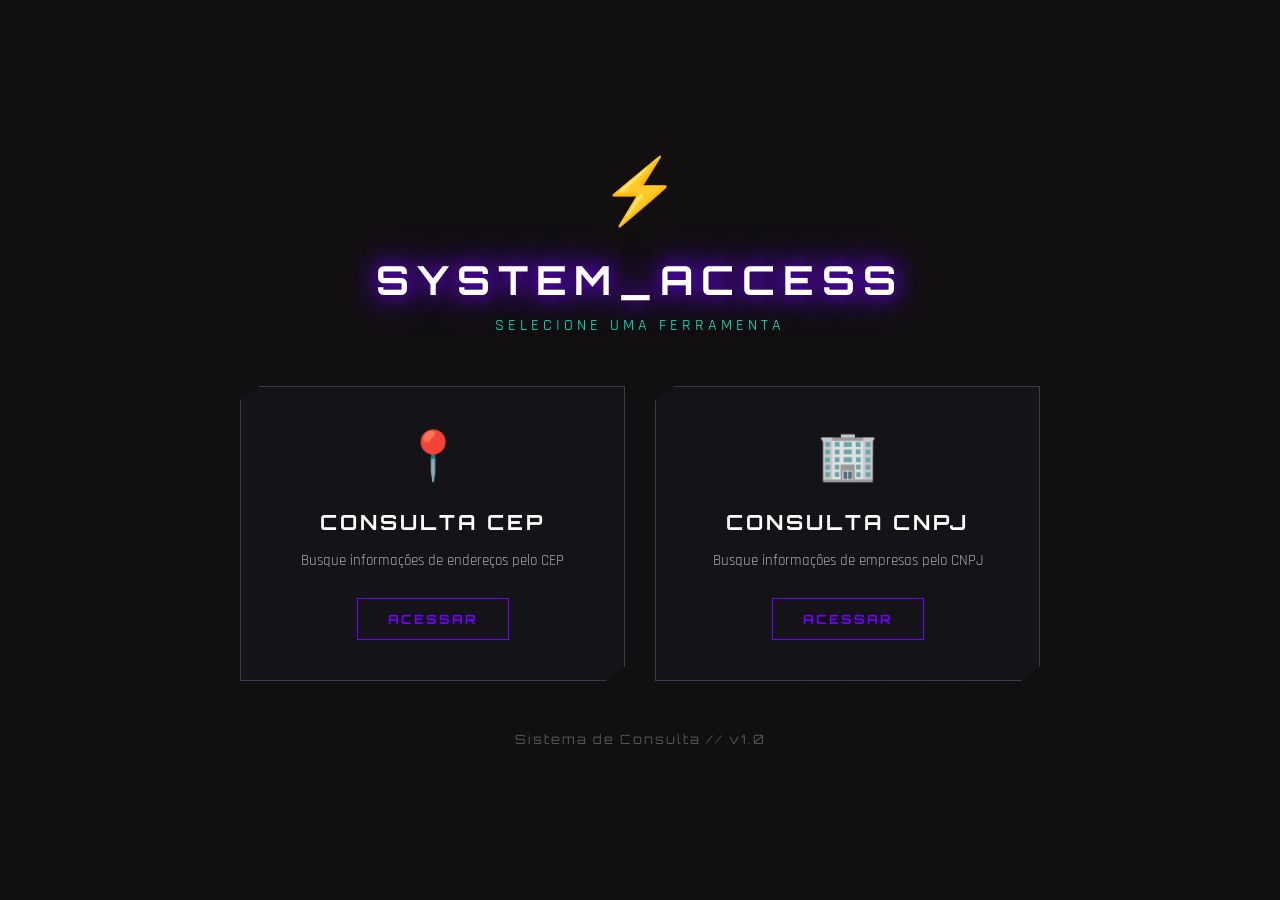
<file: index.html>
<!DOCTYPE html>
<html lang="pt-br">
<head>
    <meta charset="UTF-8">
    <meta name="viewport" content="width=device-width, initial-scale=1.0">
    <title>Ferramentas de Consulta</title>
    <link rel="stylesheet" href="style.css">
</head>
<body>
    <div class="container">
        <div class="logo">
            <div class="logo-icon">⚡</div>
            <h1>SYSTEM_ACCESS</h1>
            <p class="subtitle">Selecione uma ferramenta</p>
        </div>

        <div class="tools-grid">
            <a href="CEPs/index.html" class="tool-card">
                <div class="card-icon">📍</div>
                <h2>CONSULTA CEP</h2>
                <p>Busque informações de endereços pelo CEP</p>
                <span class="card-btn">ACESSAR</span>
            </a>

            <a href="CNPJs/index.html" class="tool-card">
                <div class="card-icon">🏢</div>
                <h2>CONSULTA CNPJ</h2>
                <p>Busque informações de empresas pelo CNPJ</p>
                <span class="card-btn">ACESSAR</span>
            </a>
        </div>

        <div class="footer">
            <p>Sistema de Consulta // v1.0</p>
        </div>
    </div>
</body>
</html>
</file>
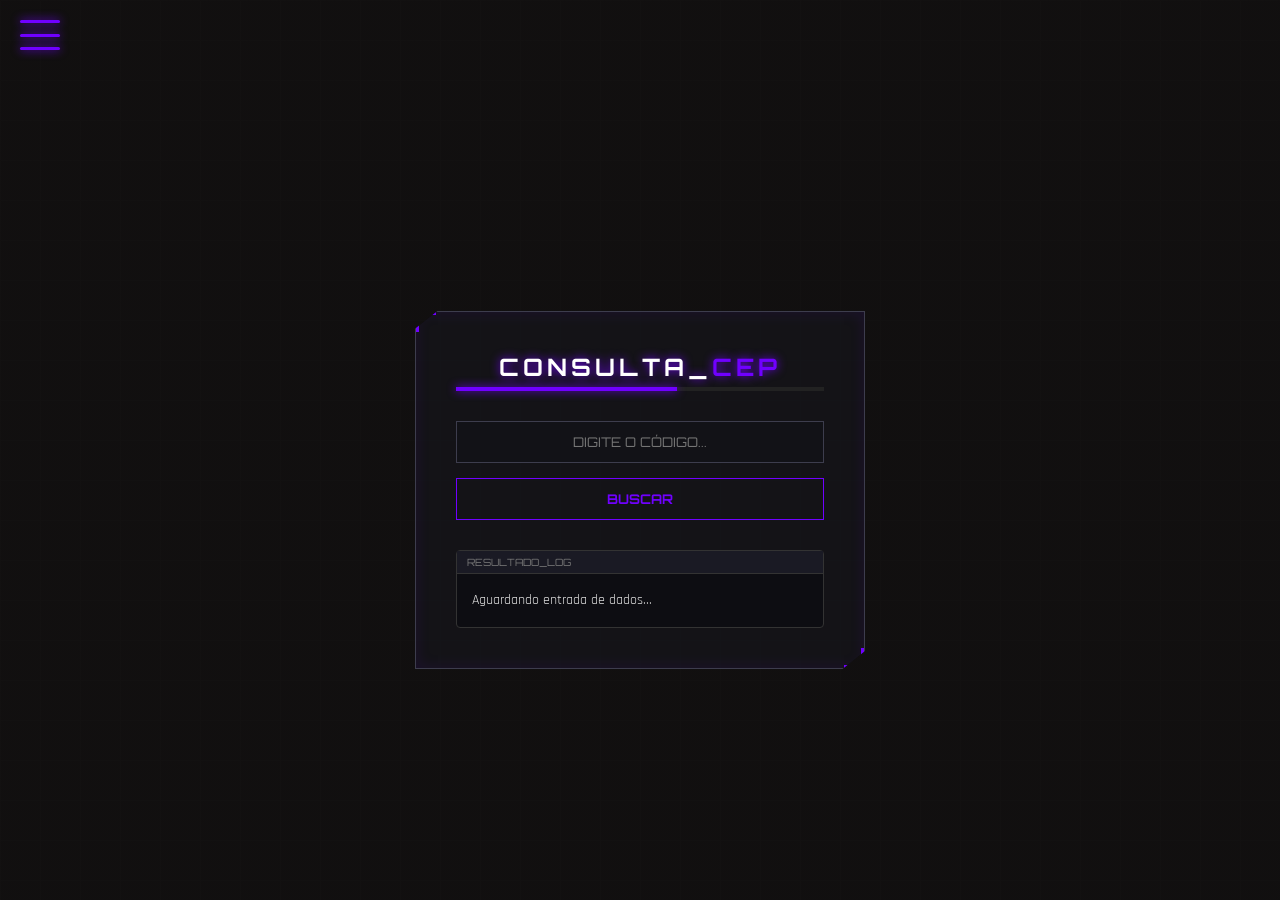
<file: CEPs/index.html>
<!DOCTYPE html>
<html lang="pt-br">
<head>
    <meta charset="UTF-8">
    <meta name="viewport" content="width=device-width, initial-scale=1.0">
    <title>CEP // SYSTEM_ACCESS</title>
    <link rel="stylesheet" href="style.css">
</head>
<body>
    <div class="hamburger-menu">
        <div class="hamburger" onclick="toggleMenu()">
            <span></span>
            <span></span>
            <span></span>
        </div>
        <div class="menu-links" id="menuLinks">
            <a href="../CEPs/index.html">Consultar CEP</a>
            <a href="../CNPJs/index.html">Consultar CNPJ</a>
        </div>
    </div>

    <div class="anime-container">
        <div class="corner-detail top-left"></div>
        <div class="corner-detail bottom-right"></div>

        <header>
            <h1>CONSULTA_<span>CEP</span></h1>
            <div class="status-bar">
                <div class="bar-fill"></div>
            </div>
        </header>

        <div class="input-group">
            <input type="text" id="cep" placeholder="DIGITE O CÓDIGO..." maxlength="8">
            <button onclick="buscarCEP()">BUSCAR</button>
        </div>

        <div id="resultado" class="terminal-window">
            <div class="terminal-header">RESULTADO_LOG</div>
            <div class="terminal-content">
                <p>Aguardando entrada de dados...</p>
            </div>
        </div>
        <div id="map-area" class="map-window" style="display: none;">
            <div class="terminal-header">SATELLITE_VIEW // POS_TRACKING</div>
            <div class="map-frame">
                <iframe id="google-map" width="100%" height="200" frameborder="0" scrolling="no" marginheight="0" marginwidth="0" src=""></iframe>
                <div class="map-overlay"></div>
            </div>
        </div>
    </div>

    <script>
        function toggleMenu() {
            document.getElementById('menuLinks').classList.toggle('active');
        }

        async function buscarCEP() {
            const cep = document.getElementById('cep').value.replace(/\D/g, '');
            const resultadoDiv = document.querySelector('.terminal-content');
            const mapArea = document.getElementById('map-area');
            const mapIframe = document.getElementById('google-map');

            if (cep.length !== 8) {
                alert("SISTEMA: CÓDIGO INVÁLIDO. DIGITE 8 DÍGITOS.");
                return;
            }

            resultadoDiv.innerHTML = "<p class='blink'>SCANNING_NETWORK...</p>";

            try {
                const response = await fetch(`https://viacep.com.br/ws/${cep}/json/`);
                const data = await response.json();

                if (data.erro) {
                    resultadoDiv.innerHTML = "<p style='color:#ff4d4d;'>[ERROR] TARGET_NOT_FOUND</p>";
                    mapArea.style.display = 'none';
                } else {
                    resultadoDiv.innerHTML = `
                        <div class="result-item"><b>LOGRADOURO:</b> ${data.logradouro}</div>
                        <div class="result-item"><b>BAIRRO:</b> ${data.bairro}</div>
                        <div class="result-item"><b>LOCALIDADE:</b> ${data.localidade} // ${data.uf}</div>
                        <div class="result-item" style="color:#00ffcc;"><b>STATUS:</b> SIGNAL_LOCKED</div>
                    `;

                    const enderecoCompleto = `${data.logradouro}, ${data.bairro}, ${data.localidade}`;
                    const mapUrl = `https://maps.google.com/maps?q=${encodeURIComponent(enderecoCompleto)}&t=k&z=16&ie=UTF8&iwloc=&output=embed`;
                    
                    mapIframe.src = mapUrl;
                    mapArea.style.display = 'block';
                }
            } catch (error) {
                resultadoDiv.innerHTML = "SYSTEM_FAILURE: CONNECTION_LOST";
            }
        }
    </script>
</body>
</html>
</file>
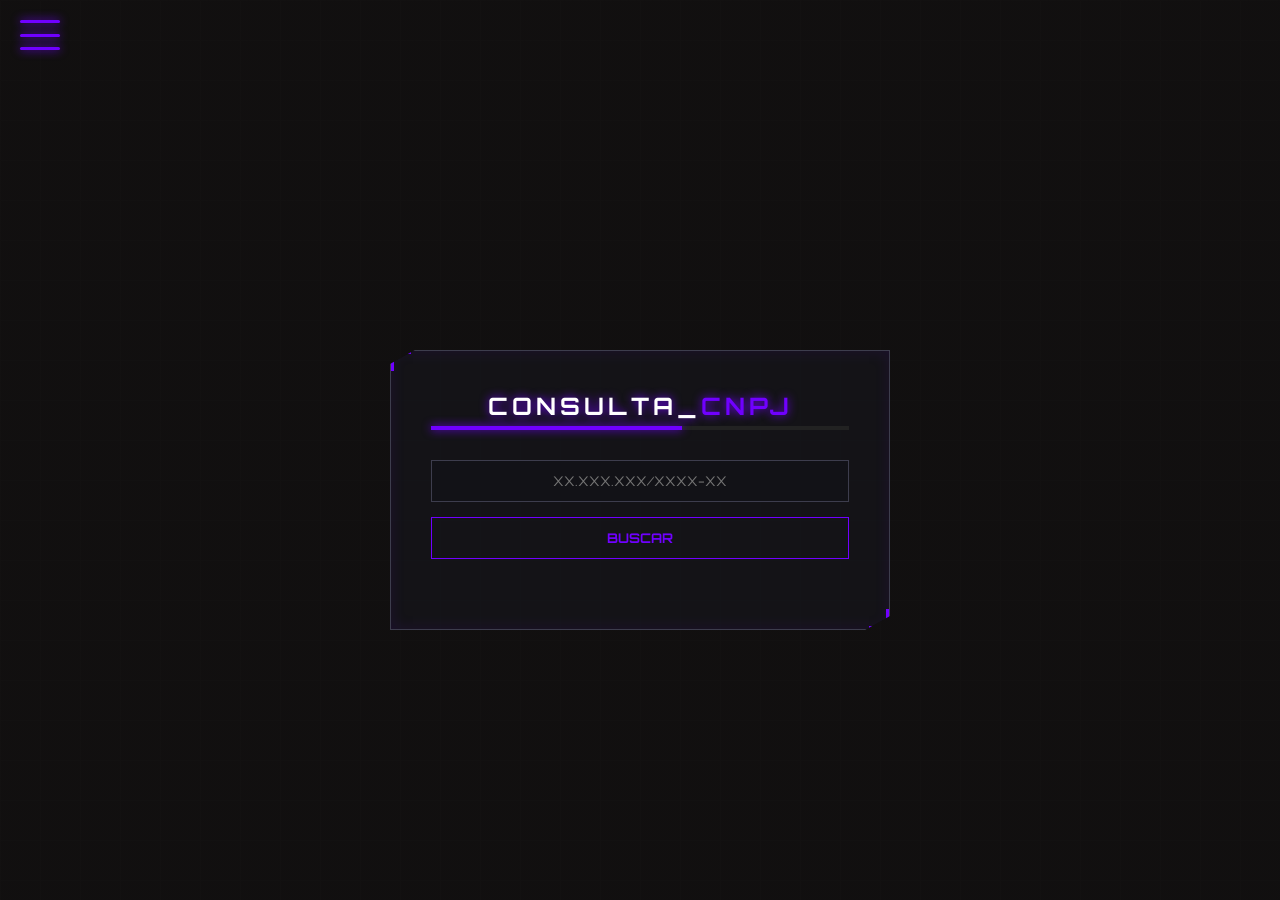
<file: CNPJs/index.html>
<!DOCTYPE html>
<html lang="pt-br">
<head>
    <meta charset="UTF-8">
    <meta name="viewport" content="width=device-width, initial-scale=1.0">
    <title>CNPJ // SYSTEM_ACCESS</title>
    <link rel="stylesheet" href="style.css">
</head>
<body>
    <div class="hamburger-menu">
        <div class="hamburger" onclick="toggleMenu()">
            <span></span>
            <span></span>
            <span></span>
        </div>
        <div class="menu-links" id="menuLinks">
            <a href="../CEPs/index.html">Consultar CEP</a>
            <a href="index.html">Consultar CNPJ</a>
        </div>
    </div>

    <div class="anime-container">
        <div class="corner-detail top-left"></div>
        <div class="corner-detail bottom-right"></div>
        
        <h1>CONSULTA_<span>CNPJ</span></h1>
        <div class="status-bar">
            <div class="bar-fill"></div>
        </div>
        
        <div class="input-group">
            <input 
                type="text" 
                id="cnpjInput" 
                placeholder="XX.XXX.XXX/XXXX-XX"
                maxlength="18"
                oninput="formatarCNPJ(this)"
            >
            <button onclick="buscarCNPJ()" id="btnBuscar">BUSCAR</button>
        </div>

        <div id="loading" class="loading hidden">
            <div class="radar-container">
                <div class="radar">
                    <div class="ring"></div>
                    <div class="ring"></div>
                    <div class="ring"></div>
                    <div class="scan-line"></div>
                    <div class="sonar-wave"></div>
                </div>
                <div class="radar-label">SCANNING...</div>
            </div>
        </div>

        <div id="error" class="error hidden">
            <p id="errorMessage"></p>
        </div>

        <div id="result" class="terminal-window hidden">
            <div class="terminal-header">
                EMPRESA ENCONTRADA
            </div>
            <div class="terminal-content">
                <span class="result-item"><b>Nome</b> <span id="nome"></span></span>
                <span class="result-item"><b>CNPJ</b> <span id="cnpj"></span></span>
                <span class="result-item"><b>Razão Social</b> <span id="razaoSocial"></span></span>
                <span class="result-item"><b>Fantasia</b> <span id="nomeFantasia"></span></span>
                <span class="result-item"><b>Abertura</b> <span id="dataAbertura"></span></span>
                <span class="result-item"><b>Situação</b> <span id="situacao"></span></span>
                <span class="result-item"><b>Tipo</b> <span id="tipo"></span></span>
                <span class="result-item"><b>Porte</b> <span id="porte"></span></span>
                <span class="result-item"><b>Capital</b> <span id="capitalSocial"></span></span>
                <span class="result-item"><b>Endereço</b> <span id="endereco"></span></span>
                <span class="result-item"><b>Cidade</b> <span id="cidade"></span></span>
                <span class="result-item"><b>UF</b> <span id="uf"></span></span>
                <span class="result-item"><b>Telefone</b> <span id="telefone"></span></span>
                <span class="result-item"><b>Email</b> <span id="email"></span></span>
                <span class="result-item"><b>Atividade</b> <span id="atividadePrincipal"></span></span>
            </div>
        </div>
    </div>

    <script src="script.js"></script>
    <script>
        function toggleMenu() {
            document.getElementById('menuLinks').classList.toggle('active');
        }
    </script>
</body>
</html>
</file>
<file: style.css>
@import url('https://fonts.googleapis.com/css2?family=Orbitron:wght@400;700&family=Rajdhani:wght@500;700&display=swap');

* {
    margin: 0;
    padding: 0;
    box-sizing: border-box;
}

body {
    background-color: #0a0a0c;
    background-image: 
        linear-gradient(rgba(18, 16, 16, 0.9), rgba(18, 16, 16, 0.9)),
        linear-gradient(to right, #1a1a1a 1px, transparent 1px),
        linear-gradient(to bottom, #1a1a1a 1px, transparent 1px);
    background-size: 100% 100%, 40px 40px, 40px 40px;
    min-height: 100vh;
    display: flex;
    justify-content: center;
    align-items: center;
    font-family: 'Rajdhani', sans-serif;
    color: #e0e0e0;
    padding: 20px;
}

.container {
    text-align: center;
    max-width: 800px;
    width: 100%;
}

.logo {
    margin-bottom: 50px;
}

.logo-icon {
    font-size: 4rem;
    margin-bottom: 20px;
    animation: pulse 2s ease-in-out infinite;
}

@keyframes pulse {
    0%, 100% { transform: scale(1); opacity: 1; }
    50% { transform: scale(1.1); opacity: 0.8; }
}

.logo h1 {
    font-family: 'Orbitron', sans-serif;
    font-size: 2.5rem;
    letter-spacing: 8px;
    color: #fff;
    text-shadow: 0 0 20px #7000ff, 0 0 40px #7000ff;
    margin-bottom: 10px;
}

.subtitle {
    font-size: 1rem;
    color: #00ffcc;
    letter-spacing: 4px;
    text-transform: uppercase;
}

.tools-grid {
    display: grid;
    grid-template-columns: repeat(auto-fit, minmax(280px, 1fr));
    gap: 30px;
    margin-bottom: 50px;
}

.tool-card {
    background: rgba(20, 20, 25, 0.85);
    border: 1px solid #3d3d4d;
    padding: 40px 30px;
    text-decoration: none;
    color: #e0e0e0;
    transition: 0.3s;
    position: relative;
    clip-path: polygon(0 5%, 5% 0, 100% 0, 100% 95%, 95% 100%, 0 100%);
}

.tool-card:hover {
    border-color: #7000ff;
    box-shadow: 0 0 30px rgba(112, 0, 255, 0.4);
    transform: translateY(-5px);
}

.tool-card:hover .card-icon {
    transform: scale(1.2);
}

.tool-card:hover .card-btn {
    background: #7000ff;
    color: #fff;
    box-shadow: 0 0 20px #7000ff;
}

.card-icon {
    font-size: 3rem;
    margin-bottom: 20px;
    transition: 0.3s;
}

.tool-card h2 {
    font-family: 'Orbitron', sans-serif;
    font-size: 1.3rem;
    letter-spacing: 3px;
    margin-bottom: 15px;
    color: #fff;
}

.tool-card p {
    font-size: 0.95rem;
    color: #aaa;
    margin-bottom: 25px;
    line-height: 1.5;
}

.card-btn {
    display: inline-block;
    padding: 12px 30px;
    border: 1px solid #7000ff;
    color: #7000ff;
    font-family: 'Orbitron', sans-serif;
    font-size: 0.8rem;
    font-weight: bold;
    letter-spacing: 2px;
    transition: 0.3s;
}

.footer {
    color: #555;
    font-size: 0.8rem;
    letter-spacing: 2px;
}

.footer p {
    font-family: 'Orbitron', sans-serif;
}

@media (max-width: 600px) {
    .logo h1 {
        font-size: 1.8rem;
        letter-spacing: 4px;
    }
    
    .tools-grid {
        grid-template-columns: 1fr;
    }
}
</file>
<file: CEPs/style.css>
@import url('https://fonts.googleapis.com/css2?family=Orbitron:wght@400;700&family=Rajdhani:wght@500;700&display=swap');

* {
    margin: 0;
    padding: 0;
    box-sizing: border-box;
}

body {
    background-color: #0a0a0c;
    /* Fundo com padrão de grade cibernética */
    background-image: 
        linear-gradient(rgba(18, 16, 16, 0.9), rgba(18, 16, 16, 0.9)),
        linear-gradient(to right, #1a1a1a 1px, transparent 1px),
        linear-gradient(to bottom, #1a1a1a 1px, transparent 1px);
    background-size: 100% 100%, 40px 40px, 40px 40px;
    height: 100vh;
    display: flex;
    justify-content: center;
    align-items: center;
    font-family: 'Rajdhani', sans-serif;
    color: #e0e0e0;
    overflow: hidden;
    padding-top: 80px;
}

/* Container Principal Estilo HUD */
.anime-container {
    background: rgba(20, 20, 25, 0.85);
    border: 1px solid #3d3d4d;
    padding: 40px;
    position: relative;
    width: 450px;
    box-shadow: 0 0 30px rgba(0, 0, 0, 0.5), inset 0 0 15px rgba(110, 0, 255, 0.1);
    clip-path: polygon(0 5%, 5% 0, 100% 0, 100% 95%, 95% 100%, 0 100%); /* Cantos cortados estilo anime */
}

/* Detalhes de cantos neon */
.corner-detail {
    position: absolute;
    width: 20px;
    height: 20px;
    border: 3px solid #7000ff;
}
.top-left { top: 0; left: 0; border-right: none; border-bottom: none; }
.bottom-right { bottom: 0; right: 0; border-left: none; border-top: none; }

h1 {
    font-family: 'Orbitron', sans-serif;
    font-size: 1.5rem;
    letter-spacing: 4px;
    text-align: center;
    margin-bottom: 5px;
    color: #fff;
    text-shadow: 0 0 10px #7000ff;
}

h1 span { color: #7000ff; }

.status-bar {
    width: 100%;
    height: 4px;
    background: #222;
    margin-bottom: 30px;
    position: relative;
}

.bar-fill {
    width: 60%;
    height: 100%;
    background: #7000ff;
    box-shadow: 0 0 10px #7000ff;
}

/* Inputs e Botões */
.input-group {
    display: flex;
    flex-direction: column;
    gap: 15px;
    margin-bottom: 30px;
}

input {
    background: #121217;
    border: 1px solid #3d3d4d;
    padding: 12px;
    color: #00ffcc; /* Verde neon para o texto digitado */
    font-family: 'Orbitron', sans-serif;
    outline: none;
    transition: 0.3s;
    text-align: center;
}

input:focus {
    border-color: #7000ff;
    box-shadow: 0 0 10px rgba(112, 0, 255, 0.5);
}

button {
    background: transparent;
    border: 1px solid #7000ff;
    color: #7000ff;
    padding: 12px;
    font-family: 'Orbitron', sans-serif;
    font-weight: bold;
    cursor: pointer;
    transition: 0.3s;
    position: relative;
    overflow: hidden;
}

button:hover {
    background: #7000ff;
    color: #fff;
    box-shadow: 0 0 20px #7000ff;
}

/* Janela de Terminal (Resultado) */
.terminal-window {
    background: #0d0d12;
    border: 1px solid #333;
    border-radius: 4px;
}

.terminal-header {
    background: #1a1a24;
    padding: 5px 10px;
    font-size: 10px;
    font-family: 'Orbitron', sans-serif;
    color: #777;
    border-bottom: 1px solid #333;
}

.terminal-content {
    padding: 15px;
    font-size: 0.9rem;
    line-height: 1.6;
}

.result-item {
    display: block;
    margin-bottom: 5px;
    border-bottom: 1px solid #1a1a24;
}

.result-item b {
    color: #7000ff;
    text-transform: uppercase;
    font-size: 11px;
    margin-right: 10px;
}
/* Container do Radar */
.radar-container {
    position: relative;
    width: 200px;
    margin: 20px auto;
    text-align: center;
}

.radar {
    width: 150px;
    height: 150px;
    background: radial-gradient(circle, rgba(112, 0, 255, 0.05) 0%, rgba(0, 0, 0, 1) 100%);
    border: 2px solid #333;
    border-radius: 50%;
    position: relative;
    overflow: hidden;
    margin: 0 auto 10px;
    box-shadow: 0 0 15px rgba(112, 0, 255, 0.2);
}

/* Anéis de escala */
.ring {
    position: absolute;
    top: 50%;
    left: 50%;
    transform: translate(-50%, -50%);
    border: 1px solid rgba(112, 0, 255, 0.15);
    border-radius: 50%;
}
.ring:nth-child(1) { width: 40px; height: 40px; }
.ring:nth-child(2) { width: 80px; height: 80px; }
.ring:nth-child(3) { width: 120px; height: 120px; }

/* Linha de Varredura (Scanner) */
.scan-line {
    position: absolute;
    top: 50%;
    left: 50%;
    width: 50%;
    height: 2px;
    background: linear-gradient(to right, transparent, #7000ff);
    transform-origin: left center;
    animation: radar-beam 4s linear infinite;
}

@keyframes radar-beam {
    from { transform: rotate(0deg); }
    to { transform: rotate(360deg); }
}

/* O Morcego (Ponto no Radar) */
.bat-blip {
    position: absolute;
    width: 6px;
    height: 6px;
    background-color: #00ffcc; /* Verde neon para destacar */
    border-radius: 50%;
    box-shadow: 0 0 10px #00ffcc;
    opacity: 0;
    /* Animação do objeto se aproximando do centro */
    animation: bat-approach 8s ease-in-out infinite;
}

@keyframes bat-approach {
    0% { top: 10%; left: 10%; opacity: 0; transform: scale(0.5); }
    20% { opacity: 1; }
    50% { top: 40%; left: 35%; transform: scale(1.2); }
    80% { opacity: 1; }
    100% { top: 48%; left: 48%; opacity: 0; transform: scale(2); }
}

/* Onda de Sonar Pulsante */
.sonar-wave {
    position: absolute;
    top: 50%;
    left: 50%;
    width: 10px;
    height: 10px;
    border: 2px solid #7000ff;
    border-radius: 50%;
    transform: translate(-50%, -50%);
    animation: sonar-pulse 2s linear infinite;
    opacity: 0;
}

@keyframes sonar-pulse {
    0% { width: 10px; height: 10px; opacity: 1; }
    100% { width: 150px; height: 150px; opacity: 0; }
}

/* Legenda do Radar */
.radar-label {
    font-family: 'Orbitron', sans-serif;
    font-size: 10px;
    color: #7000ff;
    letter-spacing: 1px;
    text-shadow: 0 0 5px #7000ff;
    animation: blink 1s step-end infinite;
}

@keyframes blink {
    50% { opacity: 0; }
}
.map-window {
    margin-top: 20px;
    background: #0d0d12;
    border: 1px solid #7000ff;
    border-radius: 4px;
    overflow: hidden;
    animation: scanline-in 0.5s ease-out;
}

.map-frame {
    position: relative;
    line-height: 0;
}

/* Filtro dark para o mapa parecer mais "anime/cyberpunk" */
#google-map {
    filter: invert(90%) hue-rotate(180deg) brightness(0.8) contrast(1.2);
    opacity: 0.8;
}

/* Overlay decorativo (linhas de scan) em cima do mapa */
.map-overlay {
    position: absolute;
    top: 0;
    left: 0;
    width: 100%;
    height: 100%;
    pointer-events: none;
    background: linear-gradient(rgba(18, 16, 16, 0) 50%, rgba(0, 0, 0, 0.2) 50%),
                linear-gradient(90deg, rgba(255, 0, 0, 0.05), rgba(0, 255, 0, 0.02), rgba(0, 0, 255, 0.05));
    background-size: 100% 4px, 3px 100%;
}

@keyframes scanline-in {
    from { height: 0; opacity: 0; }
    to { height: 235px; opacity: 1; }
}

/* Menu Hamburguer */
.hamburger-menu {
    position: fixed;
    top: 20px;
    left: 20px;
    z-index: 1000;
}

.hamburger {
    width: 40px;
    height: 30px;
    cursor: pointer;
    display: flex;
    flex-direction: column;
    justify-content: space-between;
}

.hamburger span {
    display: block;
    width: 100%;
    height: 3px;
    background: #7000ff;
    border-radius: 2px;
    transition: 0.3s;
    box-shadow: 0 0 10px #7000ff;
}

.hamburger:hover span {
    background: #00ffcc;
    box-shadow: 0 0 15px #00ffcc;
}

.menu-links {
    position: absolute;
    top: 40px;
    left: 0;
    background: rgba(20, 20, 25, 0.95);
    border: 1px solid #7000ff;
    border-radius: 8px;
    padding: 10px;
    display: none;
    min-width: 150px;
    box-shadow: 0 0 20px rgba(112, 0, 255, 0.5);
}

.menu-links.active {
    display: block;
}

.menu-links a {
    display: block;
    color: #e0e0e0;
    text-decoration: none;
    padding: 10px 15px;
    font-family: 'Orbitron', sans-serif;
    font-size: 0.8rem;
    border-bottom: 1px solid #333;
    transition: 0.3s;
}

.menu-links a:last-child {
    border-bottom: none;
}

.menu-links a:hover {
    color: #00ffcc;
    background: rgba(112, 0, 255, 0.2);
}
</file>
<file: CNPJs/style.css>
@import url('https://fonts.googleapis.com/css2?family=Orbitron:wght@400;700&family=Rajdhani:wght@500;700&display=swap');

* {
    margin: 0;
    padding: 0;
    box-sizing: border-box;
}

body {
    background-color: #0a0a0c;
    background-image: 
        linear-gradient(rgba(18, 16, 16, 0.9), rgba(18, 16, 16, 0.9)),
        linear-gradient(to right, #1a1a1a 1px, transparent 1px),
        linear-gradient(to bottom, #1a1a1a 1px, transparent 1px);
    background-size: 100% 100%, 40px 40px, 40px 40px;
    height: 100vh;
    display: flex;
    justify-content: center;
    align-items: center;
    font-family: 'Rajdhani', sans-serif;
    color: #e0e0e0;
    overflow: hidden;
    padding-top: 80px;
}

.anime-container {
    background: rgba(20, 20, 25, 0.85);
    border: 1px solid #3d3d4d;
    padding: 40px;
    position: relative;
    width: 500px;
    box-shadow: 0 0 30px rgba(0, 0, 0, 0.5), inset 0 0 15px rgba(110, 0, 255, 0.1);
    clip-path: polygon(0 5%, 5% 0, 100% 0, 100% 95%, 95% 100%, 0 100%);
}

.corner-detail {
    position: absolute;
    width: 20px;
    height: 20px;
    border: 3px solid #7000ff;
}
.top-left { top: 0; left: 0; border-right: none; border-bottom: none; }
.bottom-right { bottom: 0; right: 0; border-left: none; border-top: none; }

h1 {
    font-family: 'Orbitron', sans-serif;
    font-size: 1.5rem;
    letter-spacing: 4px;
    text-align: center;
    margin-bottom: 5px;
    color: #fff;
    text-shadow: 0 0 10px #7000ff;
}

h1 span { color: #7000ff; }

.status-bar {
    width: 100%;
    height: 4px;
    background: #222;
    margin-bottom: 30px;
    position: relative;
}

.bar-fill {
    width: 60%;
    height: 100%;
    background: #7000ff;
    box-shadow: 0 0 10px #7000ff;
}

.input-group {
    display: flex;
    flex-direction: column;
    gap: 15px;
    margin-bottom: 30px;
}

input {
    background: #121217;
    border: 1px solid #3d3d4d;
    padding: 12px;
    color: #00ffcc;
    font-family: 'Orbitron', sans-serif;
    outline: none;
    transition: 0.3s;
    text-align: center;
}

input:focus {
    border-color: #7000ff;
    box-shadow: 0 0 10px rgba(112, 0, 255, 0.5);
}

button {
    background: transparent;
    border: 1px solid #7000ff;
    color: #7000ff;
    padding: 12px;
    font-family: 'Orbitron', sans-serif;
    font-weight: bold;
    cursor: pointer;
    transition: 0.3s;
    position: relative;
    overflow: hidden;
}

button:hover {
    background: #7000ff;
    color: #fff;
    box-shadow: 0 0 20px #7000ff;
}

.terminal-window {
    background: #0d0d12;
    border: 1px solid #333;
    border-radius: 4px;
    max-height: 300px;
    overflow-y: auto;
}

.terminal-header {
    background: #1a1a24;
    padding: 5px 10px;
    font-size: 10px;
    font-family: 'Orbitron', sans-serif;
    color: #777;
    border-bottom: 1px solid #333;
}

.terminal-content {
    padding: 15px;
    font-size: 0.9rem;
    line-height: 1.6;
}

.result-item {
    display: block;
    margin-bottom: 5px;
    border-bottom: 1px solid #1a1a24;
}

.result-item b {
    color: #7000ff;
    text-transform: uppercase;
    font-size: 11px;
    margin-right: 10px;
}

.hidden {
    display: none;
}

.error {
    background: #1a0a0a;
    border: 1px solid #ff3333;
    color: #ff5555;
    padding: 15px;
    border-radius: 4px;
    text-align: center;
    margin-top: 15px;
    font-family: 'Orbitron', sans-serif;
    font-size: 0.8rem;
}

.loading {
    text-align: center;
    padding: 20px;
}

.radar-container {
    position: relative;
    width: 200px;
    margin: 20px auto;
    text-align: center;
}

.radar {
    width: 150px;
    height: 150px;
    background: radial-gradient(circle, rgba(112, 0, 255, 0.05) 0%, rgba(0, 0, 0, 1) 100%);
    border: 2px solid #333;
    border-radius: 50%;
    position: relative;
    overflow: hidden;
    margin: 0 auto 10px;
    box-shadow: 0 0 15px rgba(112, 0, 255, 0.2);
}

.ring {
    position: absolute;
    top: 50%;
    left: 50%;
    transform: translate(-50%, -50%);
    border: 1px solid rgba(112, 0, 255, 0.15);
    border-radius: 50%;
}
.ring:nth-child(1) { width: 40px; height: 40px; }
.ring:nth-child(2) { width: 80px; height: 80px; }
.ring:nth-child(3) { width: 120px; height: 120px; }

.scan-line {
    position: absolute;
    top: 50%;
    left: 50%;
    width: 50%;
    height: 2px;
    background: linear-gradient(to right, transparent, #7000ff);
    transform-origin: left center;
    animation: radar-beam 4s linear infinite;
}

@keyframes radar-beam {
    from { transform: rotate(0deg); }
    to { transform: rotate(360deg); }
}

.sonar-wave {
    position: absolute;
    top: 50%;
    left: 50%;
    width: 10px;
    height: 10px;
    border: 2px solid #7000ff;
    border-radius: 50%;
    transform: translate(-50%, -50%);
    animation: sonar-pulse 2s linear infinite;
    opacity: 0;
}

@keyframes sonar-pulse {
    0% { width: 10px; height: 10px; opacity: 1; }
    100% { width: 150px; height: 150px; opacity: 0; }
}

.radar-label {
    font-family: 'Orbitron', sans-serif;
    font-size: 10px;
    color: #7000ff;
    letter-spacing: 1px;
    text-shadow: 0 0 5px #7000ff;
    animation: blink 1s step-end infinite;
}

@keyframes blink {
    50% { opacity: 0; }
}

::-webkit-scrollbar {
    width: 8px;
}

::-webkit-scrollbar-track {
    background: #0d0d12;
}

::-webkit-scrollbar-thumb {
    background: #333;
    border-radius: 4px;
}

::-webkit-scrollbar-thumb:hover {
    background: #7000ff;
}

/* Menu Hamburguer */
.hamburger-menu {
    position: fixed;
    top: 20px;
    left: 20px;
    z-index: 1000;
}

.hamburger {
    width: 40px;
    height: 30px;
    cursor: pointer;
    display: flex;
    flex-direction: column;
    justify-content: space-between;
}

.hamburger span {
    display: block;
    width: 100%;
    height: 3px;
    background: #7000ff;
    border-radius: 2px;
    transition: 0.3s;
    box-shadow: 0 0 10px #7000ff;
}

.hamburger:hover span {
    background: #00ffcc;
    box-shadow: 0 0 15px #00ffcc;
}

.menu-links {
    position: absolute;
    top: 40px;
    left: 0;
    background: rgba(20, 20, 25, 0.95);
    border: 1px solid #7000ff;
    border-radius: 8px;
    padding: 10px;
    display: none;
    min-width: 150px;
    box-shadow: 0 0 20px rgba(112, 0, 255, 0.5);
}

.menu-links.active {
    display: block;
}

.menu-links a {
    display: block;
    color: #e0e0e0;
    text-decoration: none;
    padding: 10px 15px;
    font-family: 'Orbitron', sans-serif;
    font-size: 0.8rem;
    border-bottom: 1px solid #333;
    transition: 0.3s;
}

.menu-links a:last-child {
    border-bottom: none;
}

.menu-links a:hover {
    color: #00ffcc;
    background: rgba(112, 0, 255, 0.2);
}
</file>
